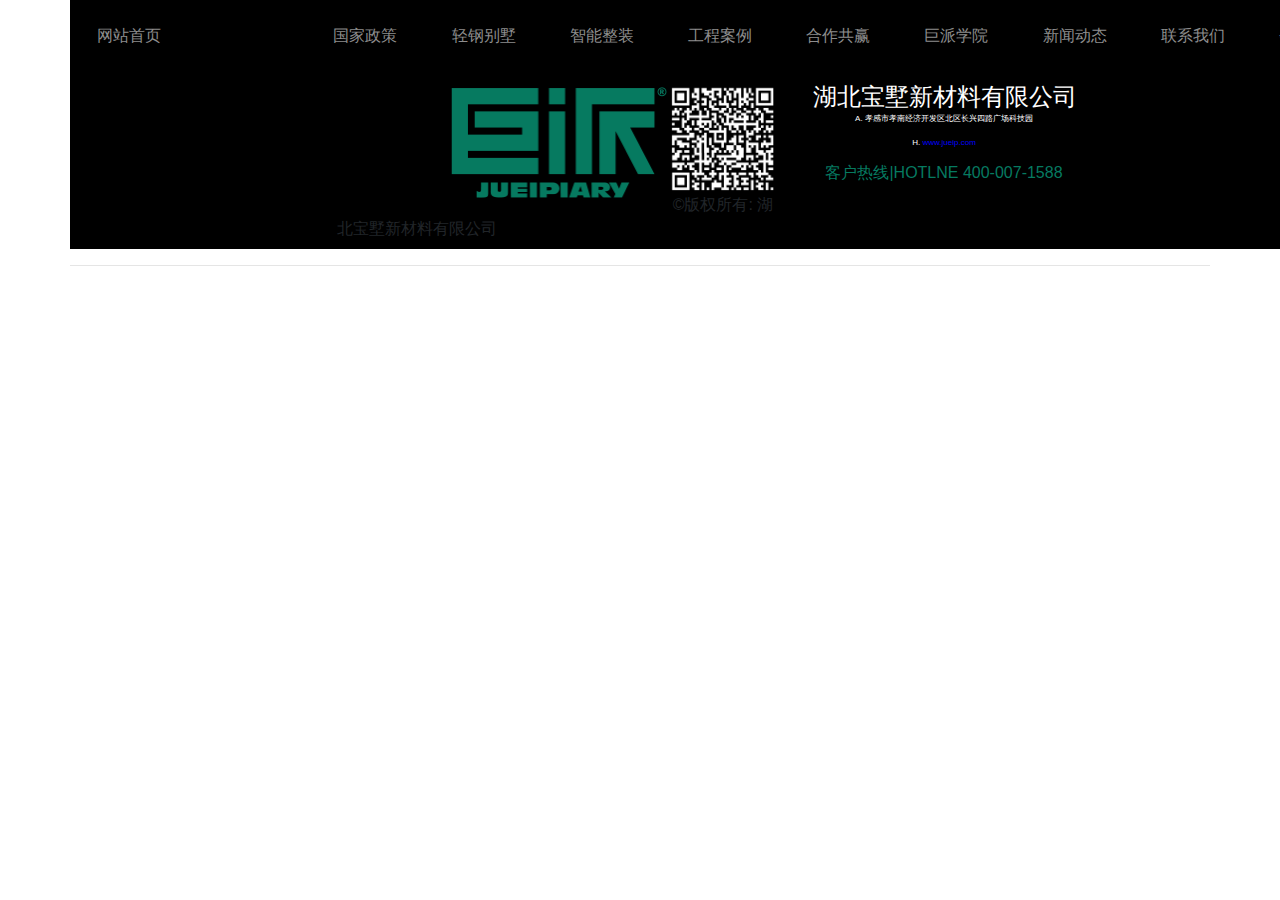
<file: xm/pro/首页/footer.html>
<!DOCTYPE html>
<html>
<head lang="en">
    <meta charset="UTF-8">
    <meta name="viewport" content="width=device-width,initial-scale=1"/>
    <title>巨派家居</title>
    <!-- 引入4个文件，必须注意导入顺序-->
    <link rel="stylesheet" href="../css/bootstrap.css"/>
    <script src="../js/jquery.min.js"></script>
    <script src="../js/popper.min.js"></script>
    <script src="../js/bootstrap.min.js"></script>
    <link rel="stylesheet" href="css/footer.css">
    <link rel="stylesheet" href="css/header.css">
    <link rel="stylesheet" href="css/index.css">
    <link rel="stylesheet" href="css/styel.css">
    <link rel="stylesheet" href="css/img.css">
  
</head>
<body>
    <!-- 页面头 -->
 <div class="container ">
    <div class="footer">
        <div class="row">
            
                    <div class=" nav_ft col-lg-12">
                            <ul class="collapse navbar-collapse d-flex justify-content-bettwen" id="content">
                                <li class="nav-item mt-4 pr-0 mx-0 "> <a href="#">网站首页</a> </li>
                                <li class="nav-item mt-4 pr-0 mx-0" > <a href="#"关于巨派></a></li>
                                <li class="nav-item mt-4 pr-0 mx-0"> <a href="#">国家政策</a></li>
                                <li class="nav-item mt-4 pr-0 mx-0"><a href="#">轻钢别墅</a></li>
                                <li class="nav-item mt-4 pr-0 mx-0"> <a href="#">智能整装</a></li>
                                <li class="nav-item mt-4 pr-0 mx-0"><a href="#">工程案例</a></li>
                                <li class="nav-item mt-4 pr-0 mx-0"><a href="#">合作共赢</a></li>
                                <li class="nav-item mt-4 pr-0 mx-0"><a href="#">巨派学院</a></li>
                                <li class="nav-item mt-4 pr-0 mx-0"><a href="#">新闻动态</a></li>
                                <li class="nav-item mt-4 pr-0 mx-0"> <a href="#">联系我们</a></li>
                                <li class="nav-item mt-4 pr-0 mx-0"><a href="#">会员中心</a></li>
                            </ul>
                           </div> 
                           <div >
                           <div >
                                <img class="my_ft_img" src="../../img/img_110.png"/alt="">
                                <img class="my_fr_img" src="../../img/img_112.png"/alt="">
                           </div>
                           <div class="buttom_zi">
                                <h4>湖北宝墅新材料有限公司</h4>
                                <p class="pt-0"  >A. 孝感市孝南经济开发区北区长兴四路广场科技园</p><br>
                                <p>H. <a href="#" style="color: blue">www.jueip.com</a></p><br>
                                
                                    <span class="">客户热线|HOTLNE 400-007-1588</span>
                                </p>
                                </div>
                                <p class="mb-0 pt-0 mr-0 text-center font_small" >©版权所有: 湖北宝墅新材料有限公司</p>
                           </div>
                           
            </div>
        </div>
    <hr>


</body>
 
</html>
</file>
<file: xm/pro/首页/css/footer.css>
.container .footer{
  width: 1300px;
  height: 249px;
  background-color: #000000;
text-align: center;
  position: relative;
}
.container .nav_ft li a{
  color: #8d8d8d;
  background-color: #000000;
  font-size: 400;
  position: relative;
}
.container .nav_ft li{
  width: 121px;
  height: 59px;
  background-color: #000000;
}
.my_ft_img{
  position:relative;
 float: left;
margin-left: 394px;
 text-align: center;
 width: 218px;
 height:128px ;
}
.my_fr_img{
  position:relative;
  float: right;
 margin-left: 2px;
  text-align: center;
  width: 110px;
  height:110px ;
}
.buttom_zi h4{
  display: block;
 color: white;
 width: 267px;
 height:100px;
 float:right;
margin-left:756px;
 position: absolute;
}
.buttom_zi p{
  display: block;
  color: white;
  width: 266px;
  height:17px;
  float:right;
 margin-left:756px;
 margin-top: 30px;
  position: absolute;
  font-size: 8px;
}
.buttom_zi span{
  display: block;
  color: #067a60;
  width: 266px;
  height:17px;
  float:right;
 margin-left:756px;
 margin-top: 30px;
  position: absolute;
  font-size: 700;
  text-align: center;
}
</file>
<file: xm/pro/首页/css/header.css>
/* 导航 */
.container_dhdh{
width: 100%;
position: relative;
margin-left: 25px;
}
.container .top{
   
   
    background-color: #dcdcdc;
    color: #333;
   width: 100%;
    height: 40px;
    position: relative;
}
.container .top_right  {
   color: #067a60;
    font-family:bold;
float:right;


}
.container .top_right a {
  color: #067a60;
   font-family:bold; 
  font-weight: 700;
}
.my_img{
    width:513px;
    height:40px;
    position:absolute;
 margin-left: 25px;
  margin-top: 15px;
 

}
.nav_dh li a:hover{
background: green;
color:white;
}
.news_right{
  width: 50%;
  height: 40px;
  float: left;
  position: absolute;
  /* 新闻 */
}
.card-header, .card-body,.card-footer{
  position: relative;
  width: 1340px;
  height: 123px;
  outline: none;
}
h2{
  font-size: 3rem;
  float: left;
  padding: 0;
  margin: 0;
  color: #ff0000;
  font-weight: bold;
}

.my_listimg{
  width: 148px;
  height: 120px;
}
.card .card-body .a{    color: #337ab7;
  text-decoration: none;
  font-size: 22px;
  font-weight: bold;
}
.news_right .news_r1 a{
  color: white;
  background-color: #ff0000;
  width: 110px;
  height: 34px;
  font-weight: 700;
 
  float: right ;
text-align: center;
}
.information h4 {
  font-size: 25px;
  color: #979797;
  text-align: center;
  height: 25px;
  width: 100%;
}
.information h1{
  text-align: center;
  font-weight: 700;
  font-family: bold;
}
.information h6{
  text-align: center;
}
.information p{
  text-align: center;
}
@media (min-width: 992px) and (max-width:768px) {
  .news_right h2, .news_r1 .news_r2{height: 5.5rem;}
  .news_right h2, .news_r1 .news_r2{height:22rem;}
}
@media (min-width: 991px) and (max-width:768px) {
  .news_right h2, .news_r1 .news_r2{height: 5.5rem;}
  .news_right h2, .news_r1 .news_r2{height:22rem;}
}
/*小屏和中屏iframe的高度*/
@media (max-width: 767px) and (min-width: 576px){
  .news_right h2, .news_r1 .news_r2{height:11rem;}
  .news_right h2, .news_r1 .news_r2{height:38rem;}
}
.my_xxk{
  width: 528px;
  text-align: center;
  float:right ;
}
.my_xxq{
  width: 528px;
  text-align: center;
  float: left;
}
.ul .li.pr_t{
  width:224px;
  height: 388px;
  position: relative;
}
.img_anm{
  width: 1258px;
position: relative;
}
.myimg_tp{
  width: 120.58px;
  height: 111.06px;
  float: right;
  text-align: center;
}
.myimg_trp {
  width: 120.58px;
  height: 111.06px; 
  margin-left:103px;
  margin-top:7px;
  position: absolute;
}
.ppbb p {
text-align: center;
}
.ppbb h4 {
  text-align: center;
  }

  .ppbb h1 {
    text-align: center;
    color:#067a60;
    font-weight: 700;
  font-family: bold;
    }
    .container.ppbb h6 {
      text-align: center;
      }
      
  .butlbt{
    width: 1210px;
    height: 471px;
    text-align: center;
  }
  .myimg_tg{
    width: 155.59px;
    height: 130px;
    float: right;
    text-align: center;
  }
  .img_anw{
    width: 1330px;
    height:130px ;
  position: relative;
  }
  .myimg_trp {
    width: 120.58px;
    height: 111.06px; 
    margin-left:103px;
    margin-top:7px;
    position: absolute;
  }
  .img_anw .li .img.p{
    position: absolute;
    clear: both;
    width: 163px;
    height: 40px;
  }
  .tgb ppp{
    text-align: center;}

  .tgb ppl{
      color:#067a60;
      text-align: center;
    }
    .my_xxe{
      width: 270px;
      margin-bottom: -217px;
      
      text-align: center;
      float:right ;
      
    }
    .my_xxb{
      width: 270px;
      padding-right:5px;
      text-align: center;
      float:left ;
      
    }
</file>
<file: xm/pro/首页/css/index.css>
.container_lbt img {
    width:100%;
height:50%;

}
.carousel-control-prev-icon,
.carousel-control-next-icon {
  display: inline-block;
  width: 20px;
  height: 20px;
  background: transparent no-repeat center center;
  background-size: 100% 100%;
  -moz-outline-radius-topleft: 20px;
}
</file>
<file: xm/pro/首页/css/styel.css>
body {
    margin:0px; padding: 0px;
    
}

.container {
    margin: 0px auto; 
    padding: 0px 0px;
    width:100%
}

ul {
    margin: 0 auto;
    padding: 0 0;
}

li {
    list-style: none;
    
}

a {
    color: black;
    text-decoration: none;
}

a:hover {
    text-decoration: none;
}
*{
    box-sizing: border-box;
}
</file>
<file: xm/pro/首页/css/img.css>
.my_img{
    width:213px;
    height:40px;
   transform:  20px;
}
</file>
